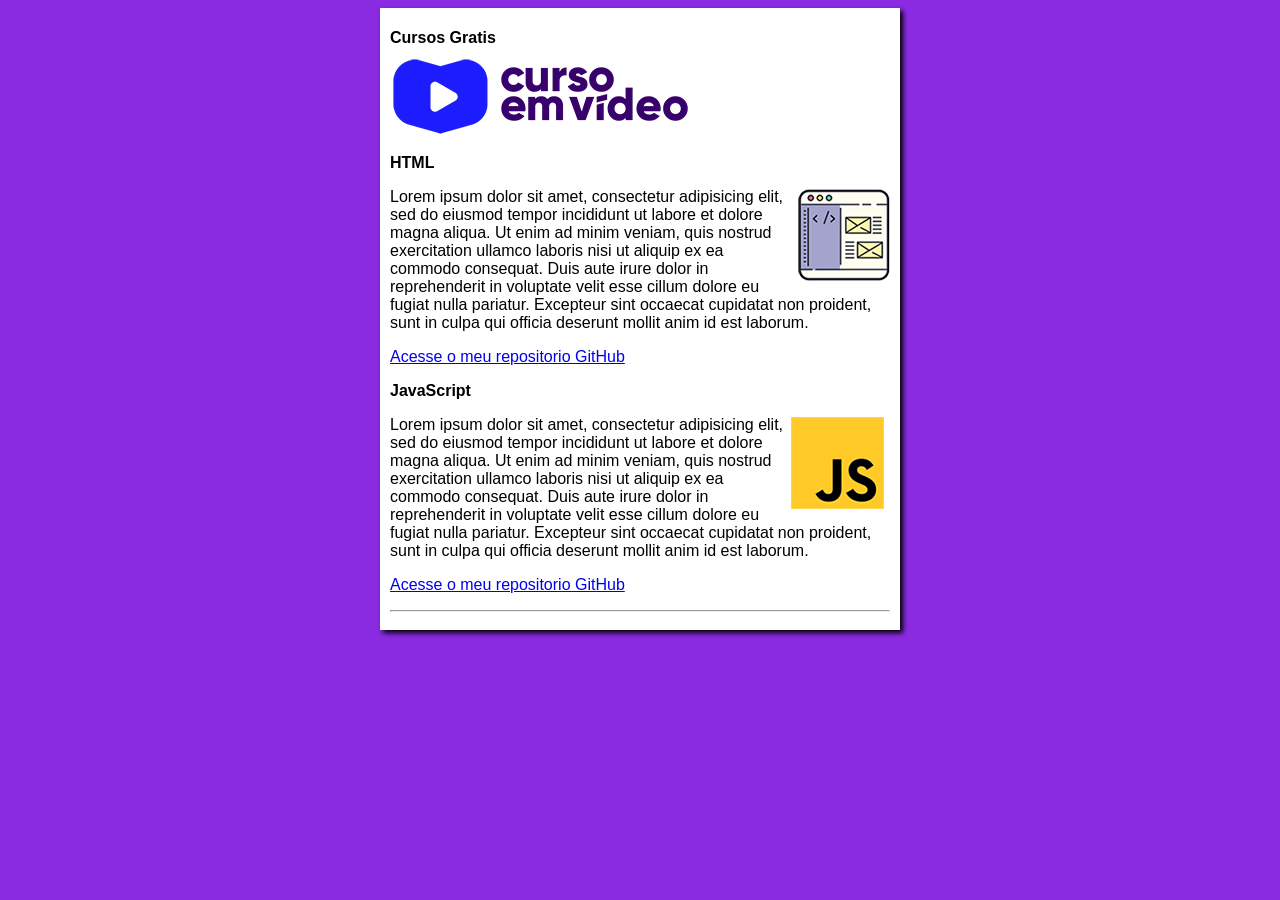
<file: Site-Exemplo/index.html>
<!DOCTYPE html>
<html>
<head>
	<meta charset="utf-8">
	<meta name="viewport" content="width=device-width, initial-scale=1">
	<title>Meu site Versão Design</title>
	<link rel="stylesheet" type="text/css" href="estilos/style.css">
</head>
<body>

	<main>
		<header>
			<h1>Cursos Gratis</h1>
			<img src="imagens\curso-em-video-cor.png" alt="Curso em Video">
		</header>
		<article> 
		<h2>HTML</h2>
		<img class="lado" src="imagens\curso-html-css.png" alt="Curso HTML">
		<p> Lorem ipsum dolor sit amet, consectetur adipisicing elit, sed do eiusmod
		tempor incididunt ut labore et dolore magna aliqua. Ut enim ad minim veniam,
		quis nostrud exercitation ullamco laboris nisi ut aliquip ex ea commodo
		consequat. Duis aute irure dolor in reprehenderit in voluptate velit esse
		cillum dolore eu fugiat nulla pariatur. Excepteur sint occaecat cupidatat non
		proident, sunt in culpa qui officia deserunt mollit anim id est laborum. </p>
		<p><a href="curso-html.html"> Acesse o meu repositorio GitHub</a></p>
		</article>
		<article>
			<h2>JavaScript</h2>
			<img class="lado" src="imagens\curso-javascript.png" alt="Curso JS">
			<p>Lorem ipsum dolor sit amet, consectetur adipisicing elit, sed do eiusmod
			tempor incididunt ut labore et dolore magna aliqua. Ut enim ad minim veniam,
			quis nostrud exercitation ullamco laboris nisi ut aliquip ex ea commodo
			consequat. Duis aute irure dolor in reprehenderit in voluptate velit esse
			cillum dolore eu fugiat nulla pariatur. Excepteur sint occaecat cupidatat non
			proident, sunt in culpa qui officia deserunt mollit anim id est laborum.</p>
			<p><a href="curso-js.html">Acesse o meu repositorio GitHub</a></p>
			<hr/>
		</article>
	</main>
	
	
	

</body>
</html>
</file>
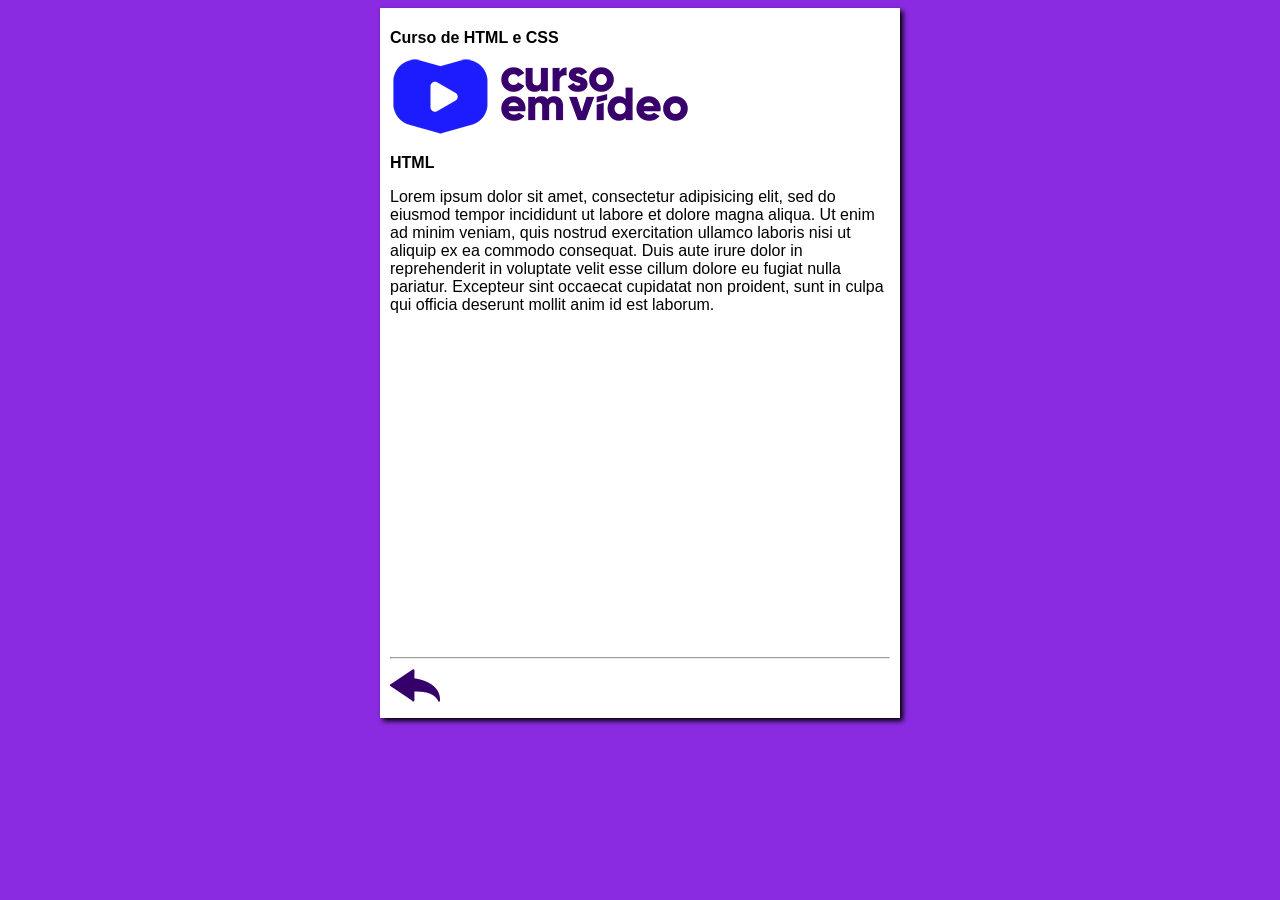
<file: Site-Exemplo/curso-html.html>
<!DOCTYPE html>
<html>
<head>
	<meta charset="utf-8">
	<meta name="viewport" content="width=device-width, initial-scale=1">
	<title>HTML</title>
	<link rel="stylesheet" type="text/css" href="estilos/style.css">
</head>
<body>

	<main>
		<header>
			<h1>Curso de HTML e CSS</h1>
			<img src="imagens\curso-em-video-cor.png" alt="Curso em Video">
		</header>
		<article> 
		<h2>HTML</h2>
		
		<p> Lorem ipsum dolor sit amet, consectetur adipisicing elit, sed do eiusmod
		tempor incididunt ut labore et dolore magna aliqua. Ut enim ad minim veniam,
		quis nostrud exercitation ullamco laboris nisi ut aliquip ex ea commodo
		consequat. Duis aute irure dolor in reprehenderit in voluptate velit esse
		cillum dolore eu fugiat nulla pariatur. Excepteur sint occaecat cupidatat non
		proident, sunt in culpa qui officia deserunt mollit anim id est laborum. </p>
		
		<iframe width="560" height="315" src="https://www.youtube-nocookie.com/embed/riSVzwlSnhw?si=QTL0Lqz9oIDciRO1&amp;start=1" title="YouTube video player" frameborder="0" allow="accelerometer; autoplay; clipboard-write; encrypted-media; gyroscope; picture-in-picture; web-share" referrerpolicy="strict-origin-when-cross-origin" allowfullscreen></iframe>
		
		<hr/>
		<a href="index.html"><img src="imagens\btn-back.png" alt="Voltar"></a>
		</article>
	</main>
	
	
	

</body>
</html>
</file>
<file: Site-Exemplo/estilos/style.css>
* {
	font-family: Arial, Helvetica, sans-serif;
	font-size: 16px;
}

body {
	background-color: blueviolet;

}

main {
	background-color: white;
	width: 500px;
	margin: auto;
	padding: 10px;
	box-shadow: 3px 3px 5px black;
}

img.lado {
	float: right;

}
</file>
